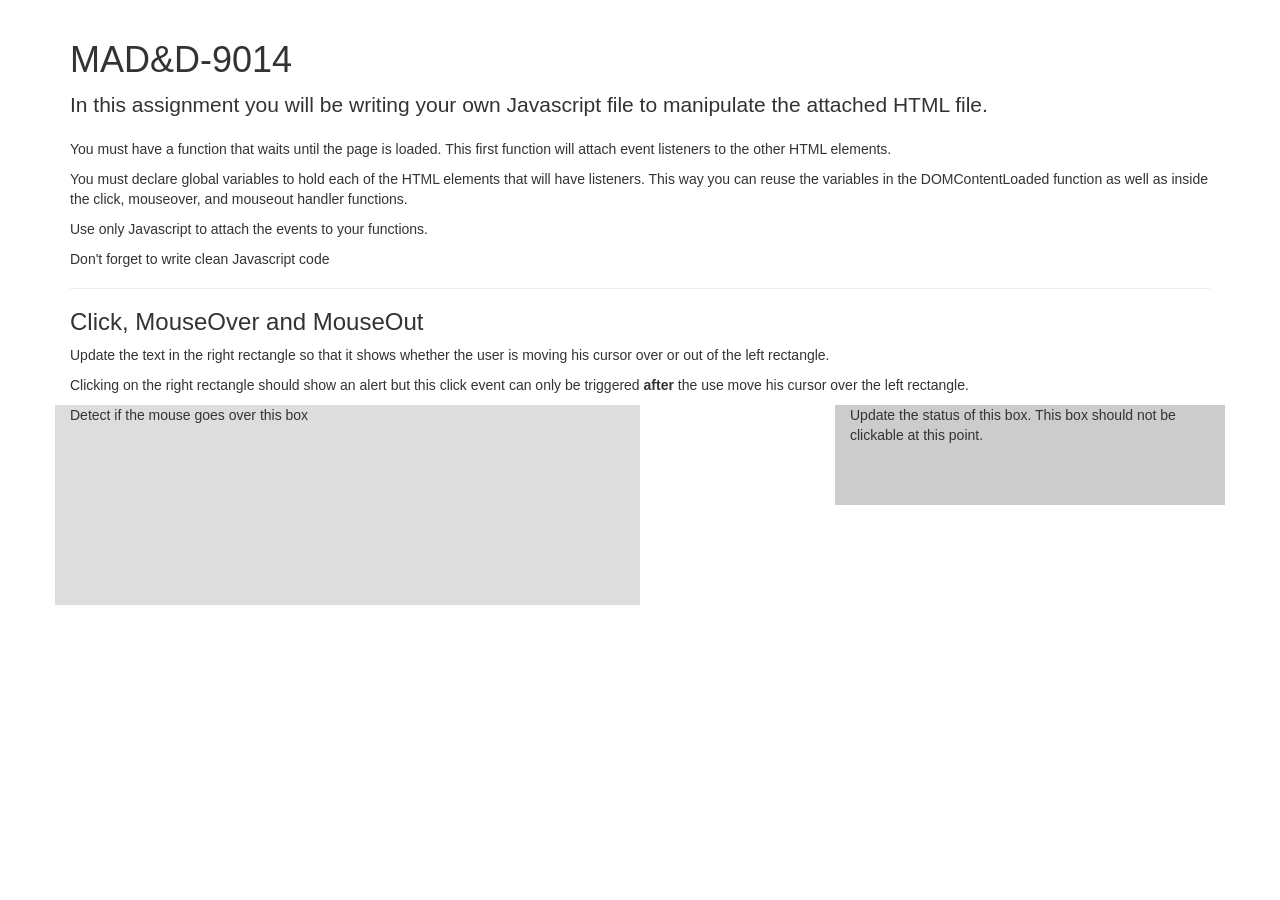
<file: index.html>
<!DOCTYPE html>
<html lang="en">
  <head>
    <meta charset="utf-8">
    <meta http-equiv="X-UA-Compatible" content="IE=edge">
    <meta name="viewport" content="width=device-width, initial-scale=1">

    <title>MADD9014 - Assignement</title>

    <!-- Bootstrap core CSS -->
    <link rel="stylesheet" href="https://maxcdn.bootstrapcdn.com/bootstrap/3.3.5/css/bootstrap.min.css">

    <!-- Custom styles for this template -->
    <link href="css/grid.css" rel="stylesheet">
  </head>

  <body>
    <script type="text/javascript" src="js/ex.js"></script>
    <div class="container">

      <div class="page-header">
        <h1>MAD&D-9014</h1>
        <p class="lead">In this assignment you will be writing your own Javascript file to manipulate the attached HTML file.</p>
        <p>You must have a function that waits until the page is loaded. This first function will attach event listeners to the other HTML elements.</p>
        <p>You must declare global variables to hold each of the HTML elements that will have listeners. This way you can reuse the variables in the DOMContentLoaded function as well as inside the click, mouseover, and mouseout handler functions.</p>

        <p>Use only Javascript to attach the events to your functions.</p>
        <p>Don't forget to write clean Javascript code</p>
      </div>

      <h3>Click, MouseOver and MouseOut</h3>
      <p>Update the text in the right rectangle so that it shows whether the user is
        moving his cursor over or out of the left rectangle.</p>
      <p>Clicking on the right rectangle should show an alert but this click event can only
        be triggered <strong>after</strong> the use move his cursor over the left rectangle.</p>
      <div class="row">
        <div class="col-md-6 long-rect">Detect if the mouse goes over this box</div>
        <div class="col-md-2"></div>
        <div class="col-md-4 short-rect">Update the status of this box. This box should not be clickable at this point.</div>
      </div>
    </div>
  </body>
</html>
</file>
<file: css/grid.css>
.long-rect {
  height: 200px;
  background-color: #dddddd;
}

.short-rect {
  height: 100px;
  background-color: #cccccc;
}
</file>
<file: demo/css/grid.css>
.long-rect {
  height: 200px;
  background-color: #dddddd;
}

.short-rect {
  height: 100px;
  background-color: #cccccc;
}
</file>
